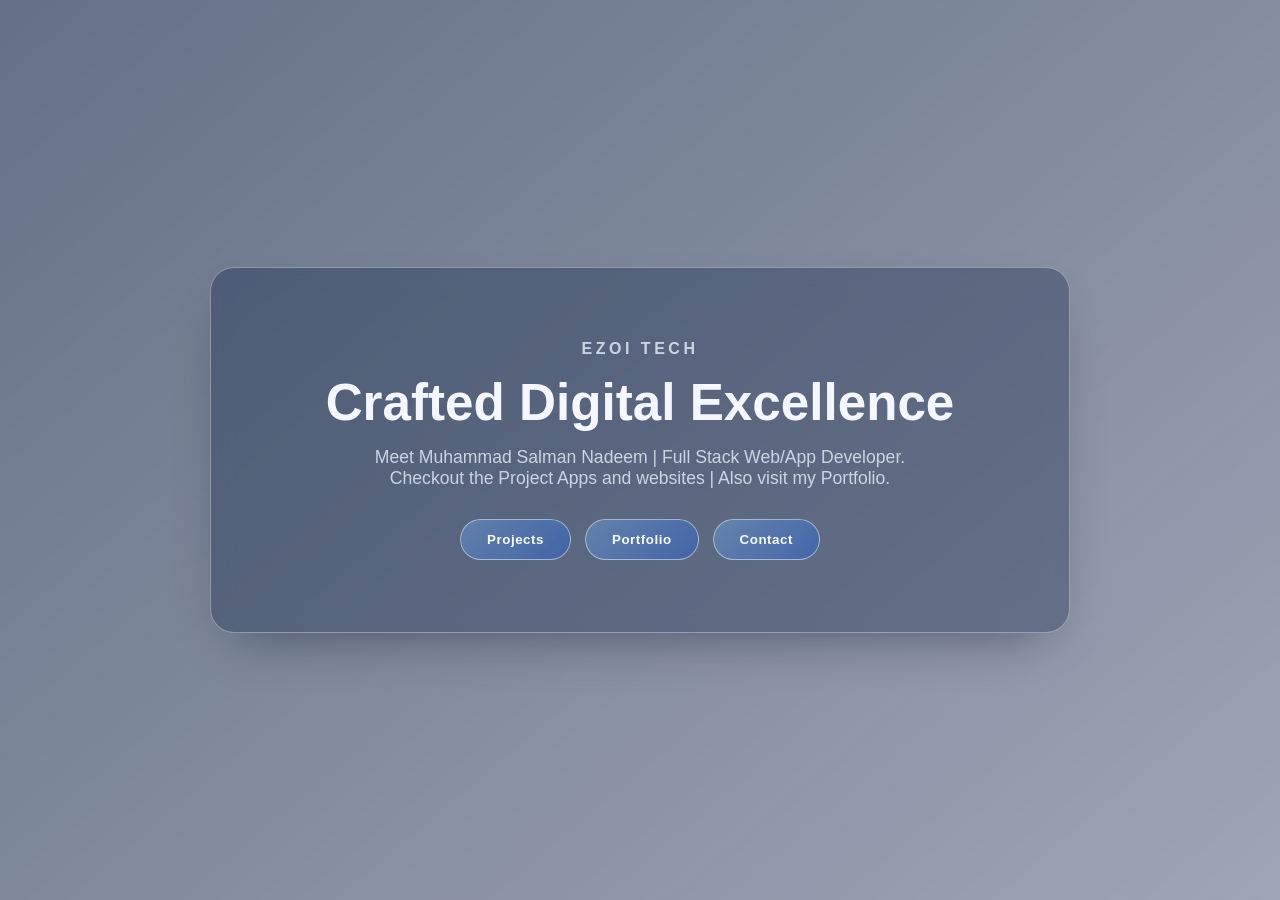
<file: index.html>
<!DOCTYPE html>
<html lang="en">
<head>
  <meta charset="UTF-8" />
  <meta name="viewport" content="width=device-width, initial-scale=1.0" />
  <title>ezoi tech</title>
  <link rel="stylesheet" href="./luxury.css" />
</head>
<body class="theme">
  <main class="hero">
    <div class="glass-panel">
      <p class="eyebrow">ezoi tech</p>
      <h1>Crafted Digital Excellence</h1>
      <p class="subtitle">Meet Muhammad Salman Nadeem | Full Stack Web/App Developer.</p>
      <p class="subtitle">Checkout the Project Apps and websites | Also visit my Portfolio.</p>

      <div class="actions">
        <a href="https://ezoi.tech/projects" rel="noopener noreferrer">
          <button type="button">Projects</button>
        </a>
        <a href="https://ezoi.me" rel="noopener noreferrer">
          <button type="button">Portfolio</button>
        </a>
        <a href="https://wa.link/bgjm1g" target="_blank" rel="noopener noreferrer">
          <button type="button">Contact</button>
        </a>
      </div>
    </div>
  </main>
</body>
</html>
</file>
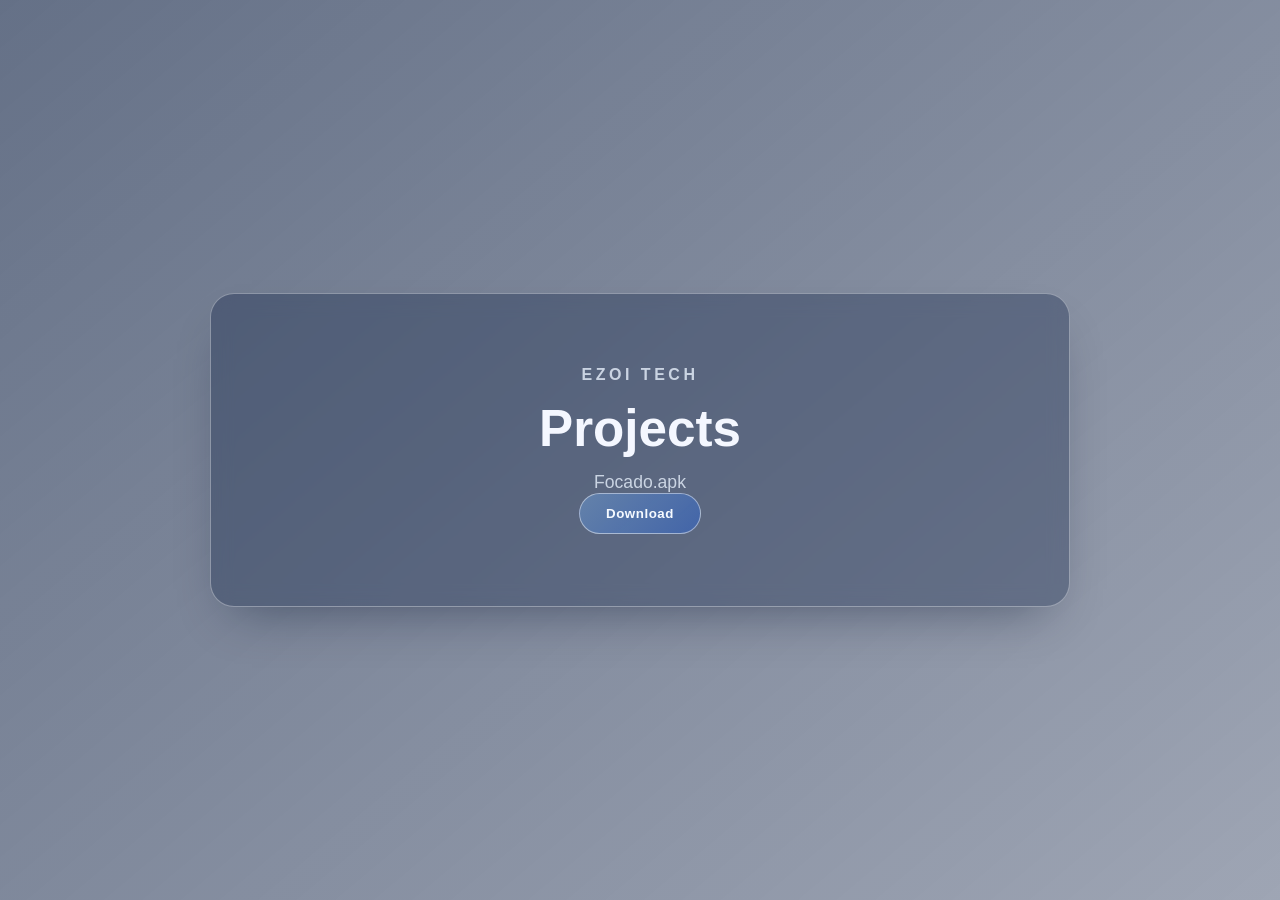
<file: projects/index.html>
<!DOCTYPE html>
<html lang="en">
<head>
  <meta charset="UTF-8" />
  <meta name="viewport" content="width=device-width, initial-scale=1.0" />
  <title>Projects | ezoi tech</title>
  <link rel="stylesheet" href="../luxury.css" />
</head>
<body class="theme">
  <main class="hero">
    <div class="glass-panel">
      <p class="eyebrow">ezoi tech</p>
      <h1>Projects</h1>
      <p class="subtitle">Focado.apk</p>
      <a href="https://github.com/tech-salman/ezoi.tech/releases/download/v1.0.0/Focado.apk" rel="noopener noreferrer">
          <button type="button">Download</button>
        </a>
    </div>
  </main>
</body>
</html>
</file>
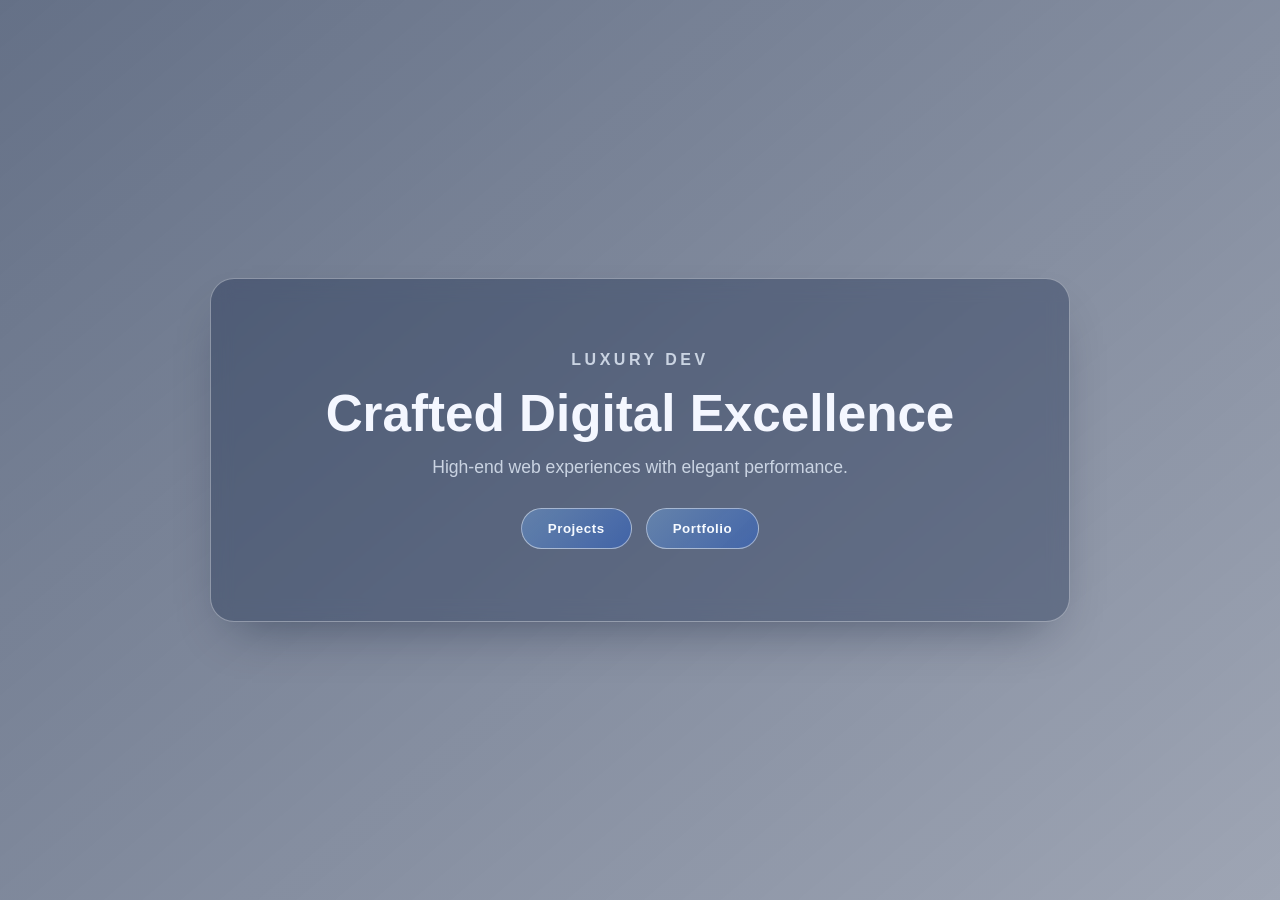
<file: desktop.html>
<!DOCTYPE html>
<html lang="en">
<head>
  <meta charset="UTF-8" />
  <meta name="viewport" content="width=device-width, initial-scale=1.0" />
  <title>Luxury Dev | Desktop</title>
  <link rel="stylesheet" href="./luxury.css" />
</head>
<body class="theme desktop-screen">
  <main class="hero desktop-layout">
    <div class="glass-panel">
      <p class="eyebrow">Luxury Dev</p>
      <h1>Crafted Digital Excellence</h1>
      <p class="subtitle">High-end web experiences with elegant performance.</p>
      <div class="actions">
        <button type="button">Projects</button>
        <button type="button">Portfolio</button>
      </div>
    </div>
  </main>
</body>
</html>
</file>
<file: luxury.css>
:root {
  --bg-image: url("https://github.com/user-attachments/assets/32bc885e-9c4b-4cf0-bf06-aa578f53b160");
  --text: #f4f7ff;
  --text-soft: rgba(235, 243, 255, 0.78);
  --border: rgba(255, 255, 255, 0.35);
  --shadow: rgba(5, 15, 40, 0.45);
}

* {
  box-sizing: border-box;
}

body {
  margin: 0;
  min-height: 100vh;
  font-family: "Inter", "Segoe UI", Arial, sans-serif;
  color: var(--text);
}

.theme {
  position: relative;
  overflow: hidden;
}

.theme::before,
.theme::after {
  content: "";
  position: fixed;
  inset: 0;
  z-index: -2;
}

.theme::before {
  background: var(--bg-image) center center / cover no-repeat;
  filter: blur(14px) saturate(115%);
  transform: scale(1.08);
}

.theme::after {
  z-index: -1;
  background: linear-gradient(140deg, rgba(6, 25, 61, 0.62), rgba(1, 19, 58, 0.38));
}

.hero {
  min-height: 100vh;
  display: grid;
  place-items: center;
  padding: 40px 20px;
}

.glass-panel {
  width: min(860px, 92vw);
  padding: 72px 90px;
  backdrop-filter: blur(10px);
  -webkit-backdrop-filter: blur(10px);
  border: 1px solid var(--border);
  border-radius: 24px;
  background: rgba(8, 26, 64, 0.32);
  box-shadow: 0 24px 50px -24px var(--shadow);
  text-align: center;
}

.eyebrow {
  margin: 0;
  letter-spacing: 0.22em;
  text-transform: uppercase;
  font-weight: 600;
  color: var(--text-soft);
}

h1 {
  margin: 16px 0 14px;
  line-height: 1.15;
  font-weight: 700;
  font-size: clamp(2.4rem, 4vw, 3.5rem);
}

.subtitle {
  margin: 0;
  color: var(--text-soft);
  font-size: 1.1rem;
}

.actions {
  margin-top: 30px;
  display: flex;
  gap: 14px;
  justify-content: center;
}

button {
  border: 1px solid rgba(255, 255, 255, 0.48);
  border-radius: 999px;
  padding: 12px 26px;
  color: #f6faff;
  background: linear-gradient(135deg, rgba(120, 184, 255, 0.34), rgba(17, 93, 241, 0.35));
  font-weight: 600;
  letter-spacing: 0.04em;
  cursor: pointer;
  transition: transform 0.22s ease, box-shadow 0.22s ease, background 0.22s ease;
}

button:hover {
  transform: translateY(-2px);
  box-shadow: 0 16px 26px -14px rgba(18, 115, 255, 0.8);
  background: linear-gradient(135deg, rgba(140, 198, 255, 0.48), rgba(24, 106, 255, 0.56));
}

@media (max-width: 1024px) {
  .glass-panel {
    width: min(700px, 92vw);
    padding: 58px 56px;
  }

  h1 {
    font-size: clamp(2rem, 4vw, 2.8rem);
  }

  .subtitle {
    font-size: 1rem;
  }
}

@media (max-width: 640px) {
  .glass-panel {
    width: min(360px, 94vw);
    padding: 40px 24px;
  }

  h1 {
    font-size: clamp(1.7rem, 8vw, 2.1rem);
  }

  .subtitle {
    font-size: 0.95rem;
  }

  .actions {
    flex-direction: column;
  }
}
</file>
